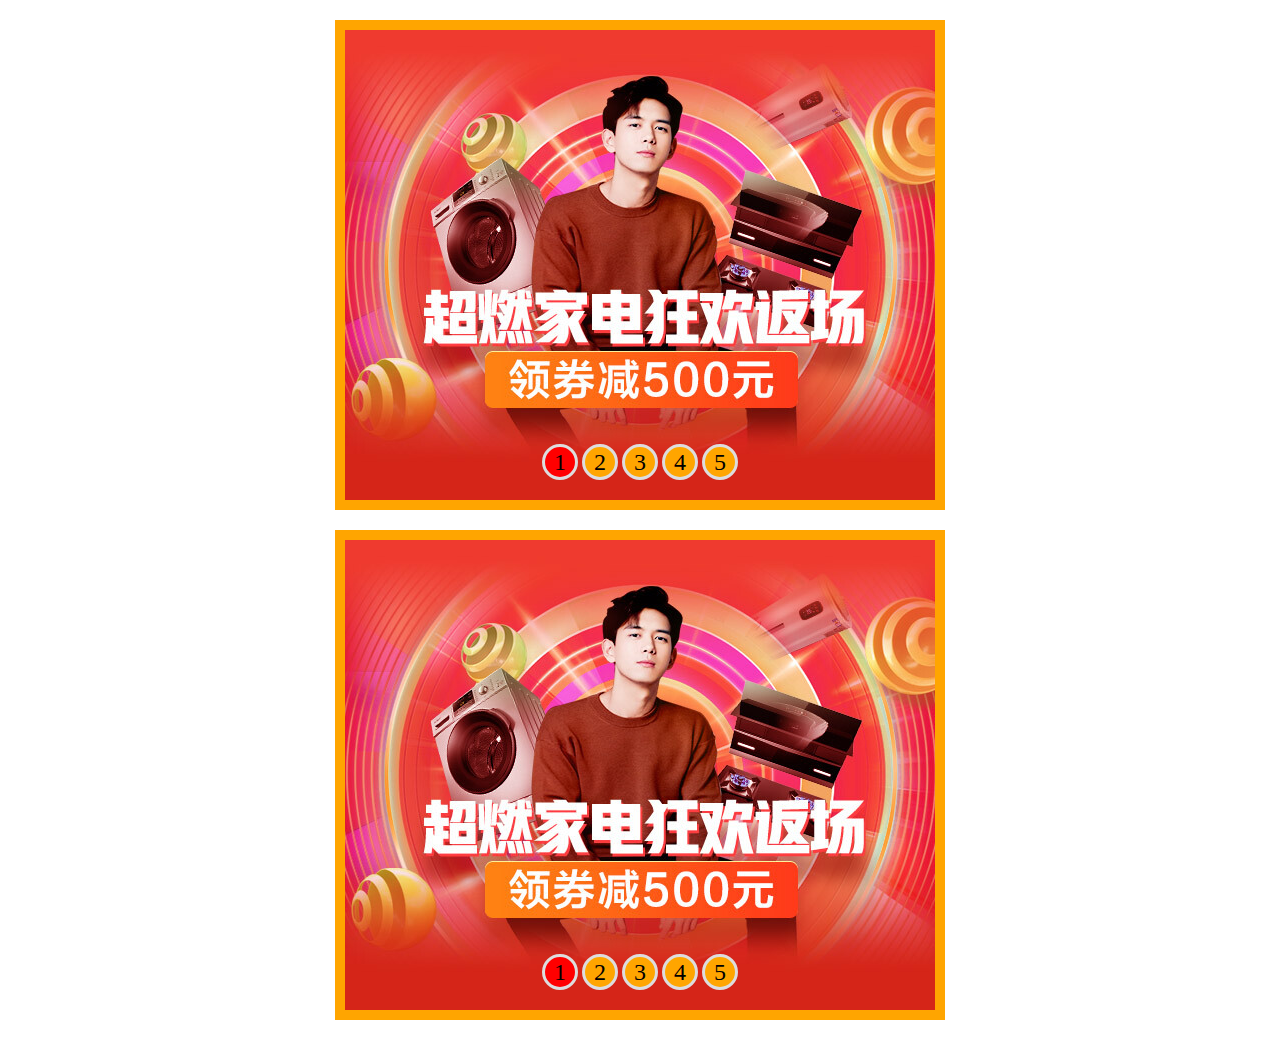
<file: index.html>
<!DOCTYPE html>
<html lang="en">
<head>
	<meta charset="UTF-8">
	<title>Document</title>
	<style type="text/css">
		.imgs img{
			width: 590px;
			height:470px ;
			display: block;
			/* vertical-align: middle; *//* 文本的垂直居中 */
		}
		ul{
			list-style: none;
			padding: 0;
			margin: 0;
		}
		.box{
			width: 590px;
			height: 470px;
			position: relative;
			border:10px solid orange;
			margin: 20px auto;
			overflow: hidden;
		}
		.imgs{
			position: absolute;
			display:flex;
			top: 0;
			transition: 1s;
		}
		#carouse102 .imgs{
			position: absolute;
			top: 0;
			left: 0;
		}
		#carouse102 .imgs li{
			position: absolute;
			top: 0;
			left: 0;
			opacity: 0;
			z-index:-1;
			transition: 1s linear;
		}
		#carouse102 .imgs .show{
			opacity: 1;
			z-index: 0;
		}
		.arrows span{
			position: absolute;
			top: 215px;
			color: #fff;
			background: #000;
			text-align: center;
			width: 30px;
			height: 40px;
			line-height: 40px;
			font-size: 36px;
			vertical-align: middle;
			cursor: pointer;/* 鼠标指针（小手） */
			font-family: 黑体;
			opacity: 0;
		}
		.box:hover .arrows span{
			opacity: 0.3;
		}
		.box .arrows span:hover{
			opacity: 1;
		}
		.arrows .left{
			left: 0;
		}
		.arrows .right{
			right: 0;
		}
		.dots{
			position: absolute;
			display: flex;
			width: 100%;
			justify-content: center;
			bottom: 20px;
		}
		.dots li{
			width: 30px;
			height: 30px;
			line-height: 30px;
			font-size: 24px;
			text-align: center;
			background: orange;
			border-radius: 50%;
			border: 3px solid #ddd;
			margin: 0 2px;
			cursor: pointer;
		}
		#carouse102 .dots li{
			width: 30px;
			height: 30px;
			line-height: 30px;
			font-size: 24px;
			text-align: center;
			background: orange;
			border-radius: 50%;
			border: 3px solid #ddd;
			margin: 0 2px;
			cursor: pointer;
			transition: 1s linear;
		}
		.dots .act{
			background: red;
		}
		#carouse102 .dots .act{
			background: red;
		}





	</style>
</head>
<body>
	<div id="carouse101" class="box">
		<!-- ul.imgs>li*5>a[href=#]>img[src=images/$.jpg][alt=$]展开后是↓ -->
		<ul class="imgs" style="left:0">
			<li><a href="#"><img src="images/1.jpg" alt="1"></a></li>
			<li><a href="#"><img src="images/2.jpg" alt="2"></a></li>
			<li><a href="#"><img src="images/3.jpg" alt="3"></a></li>
			<li><a href="#"><img src="images/4.jpg" alt="4"></a></li>
			<li><a href="#"><img src="images/5.jpg" alt="5"></a></li>
		</ul>
		<div class="arrows">
			<span class="left">&lt;</span>
			<span class="right">&gt;</span>
		</div>
		<ul class="dots">
			<li class="act">1</li>
			<li>2</li>
			<li>3</li>
			<li>4</li>
			<li>5</li>
		</ul>
	</div>
		<div id="carouse102" class="box">
		<ul class="imgs" style="left:0">
			<li class="show"><a href="#"><img src="images/1.jpg" alt="1"></a></li>
			<li><a href="#"><img src="images/2.jpg" alt="2"></a></li>
			<li><a href="#"><img src="images/3.jpg" alt="3"></a></li>
			<li><a href="#"><img src="images/4.jpg" alt="4"></a></li>
			<li><a href="#"><img src="images/5.jpg" alt="5"></a></li>
		</ul>
		<div class="arrows">
			<span class="left">&lt;</span>
			<span class="right">&gt;</span>
		</div>
		<ul class="dots">
			<li class="act">1</li>
			<li>2</li>
			<li>3</li>
			<li>4</li>
			<li>5</li>
		</ul>
	</div>

	<script type="text/javascript">
		function lbt1(id){
    //编写思路，index值，根据index值显示对应的图片并设置按钮特殊样式
		//轮播图的主要工作就是调整图片列表的定位或是显隐
		//获取轮播图显示区域
		var box=document.getElementById('carouse101');
		//图片列表
		var imgs=box.getElementsByClassName('imgs')[0];
		//左箭头
		var arrowL=box.getElementsByClassName('left')[0];
		//右箭头
		var arrowR=box.getElementsByClassName('right')[0];
		//按钮容器
		var dots=box.getElementsByClassName('dots')[0];
		//按钮列表
		var btns=dots.getElementsByTagName('li');
		var imgWidth=590;//一幅图的宽度
		var index=0;//当前显示的图片序号，0号开始
		var n=btns.length;//图片数量/按钮数量
		var index=0;
		var t=null;//时间停止
		var s=2;//时间几秒
		function showImg(index){
			imgs.style.left=-1*index*imgWidth+'px';
		}
		function showBtn(index){
	  	for(var i=0;i<btns.length;i++){
	  		btns[i].removeAttribute('class');
	  	}
	  	btns[index].className='act';
	  }
		arrowR.onclick=function(){

			// if(index<n-1){
			// 	index++;
			// 	}else{
			// 		index=0;
			// 	}
			// 	imgs.style.left=-1*index*imgWidth+'px';
			// 	简化↓↓↓
			index=(index<n-1)?index+1:0;
			showImg(index);
			showBtn(index);
			}
			arrowL.onclick=function(){
			// if(index>0){
			// 	index--;
			// 	}else{
			// 		index=n-1;
			// 	}
			// 	imgs.style.left=-1*index*imgWidth+'px';
			// 简化↓↓↓
			index=index>0?index-1:n-1;
			showImg(index);
			showBtn(index);
		}
		//时间循环2秒
	  box.onmouseover=function(){
	  	clearInterval(t);
	  }
	  box.onmouseout=function(){
		t=setInterval(arrowR.onclick,s*1000);
		}
		box.onmouseout();
		for(var i=0;i<btns.length;i++){
			btns[i].index=i;
			btns[i].onclick=function(){
				index=this.index;
				showImg(index);
				showBtn(index);
			}
		}
	}
		function lbt2(id){
			//编写思路，index值，根据index值显示对应的图片并设置按钮特殊样式
		//轮播图的主要工作就是调整图片列表的定位或是显隐
		//获取轮播图显示区域
		var box=document.getElementById('carouse102');
		//图片列表
		var imgsbox=box.getElementsByClassName('imgs')[0];//图片列表区域
		//左箭头
		var imgs=imgsbox.getElementsByTagName('li');//图片列表
		var arrowL=box.getElementsByClassName('left')[0];
		//右箭头
		var arrowR=box.getElementsByClassName('right')[0];
		//按钮容器
		var dots=box.getElementsByClassName('dots')[0];
		//按钮列表
		var btns=dots.getElementsByTagName('li');
		var index=0;//当前显示的图片序号，0号开始
		var n=btns.length;//图片数量/按钮数量
		var t=null;//时间停止
		var s=2;//时间几秒
		function showImg(index){
			for(var i=0;i<n;i++){
				imgs[i].removeAttribute('class');
			}
			imgs[index].className='show';
		}
		function showBtn(index){
	  	for(var i=0;i<btns.length;i++){
	  		btns[i].removeAttribute('class');
	  	}
	  	btns[index].className='act';
	  }
		arrowR.onclick=function(){
			index=(index<n-1)?index+1:0;
			showImg(index);
			showBtn(index);
			}
			arrowL.onclick=function(){
			index=index>0?index-1:n-1;
			showImg(index);
			showBtn(index);
		}
	  box.onmouseover=function(){
	  	clearInterval(t);
	  }
	  box.onmouseout=function(){
		t=setInterval(arrowR.onclick,s*1000);
		}
		box.onmouseout();
		for(var i=0;i<btns.length;i++){
			btns[i].index=i;
			btns[i].onclick=function(){
				index=this.index;
				showImg(index);
				showBtn(index);
			}
		}
		}
		lbt1('carouse101');
		lbt2('carouse102');
	</script>
</body>
</html>
</file>
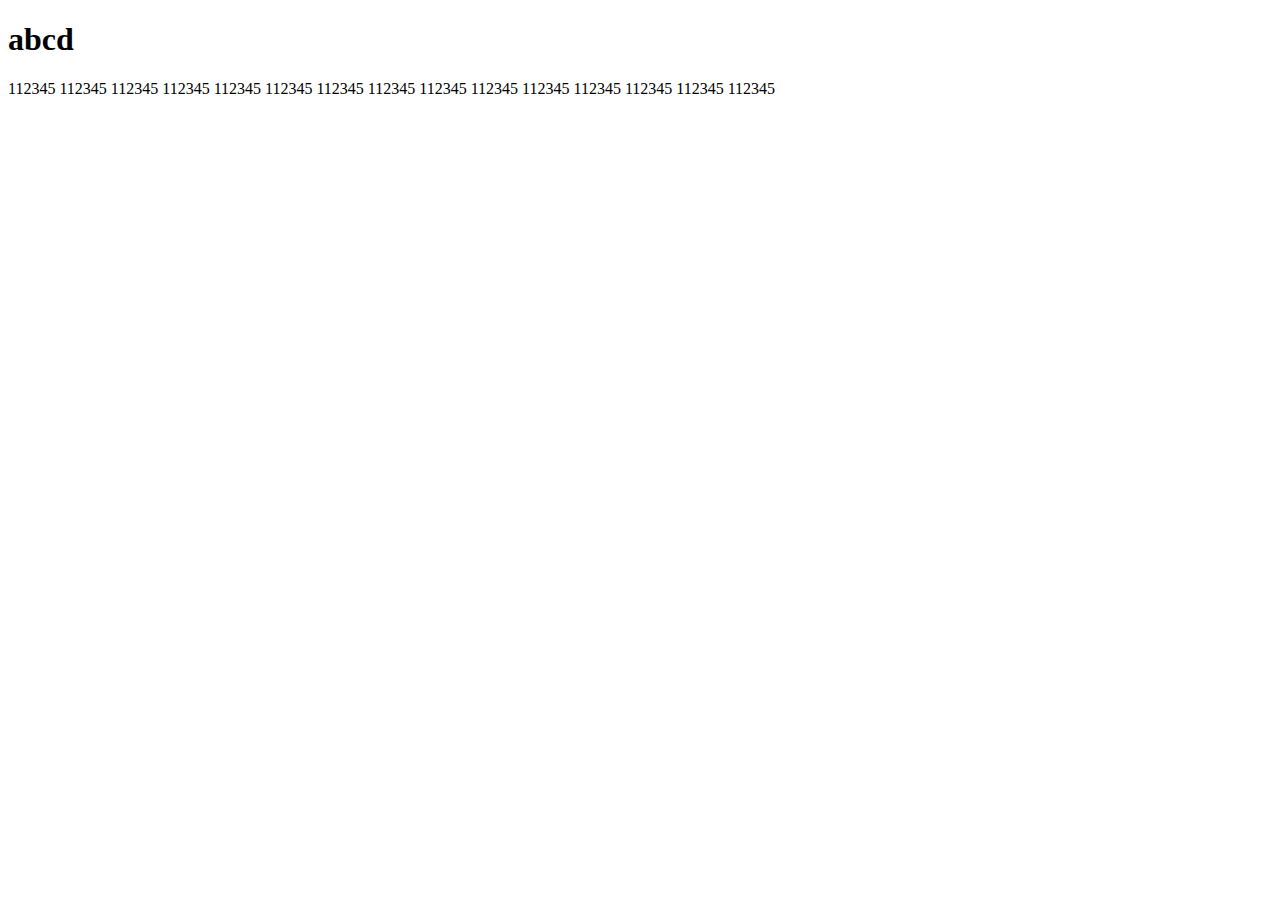
<file: abcd.html>
<!DOCTYPE html>
<html lang="en">
<head>
	<meta charset="UTF-8">
	<link rel="stylesheet" type="text/css" href="css/abc.css">
	<title>abcd</title>
</head>
<body>
	<h1>abcd</h1>
	<tr>
		<td>112345</td>
		<td>112345</td>
		<td>112345</td>
		<td>112345</td>
		<td>112345</td>
	</tr>
	<tr>
		<td>112345</td>
		<td>112345</td>
		<td>112345</td>
		<td>112345</td>
		<td>112345</td>
	</tr>
	<tr>
		<td>112345</td>
		<td>112345</td>
		<td>112345</td>
		<td>112345</td>
		<td>112345</td>
	</tr>
</body>
</html>
</file>
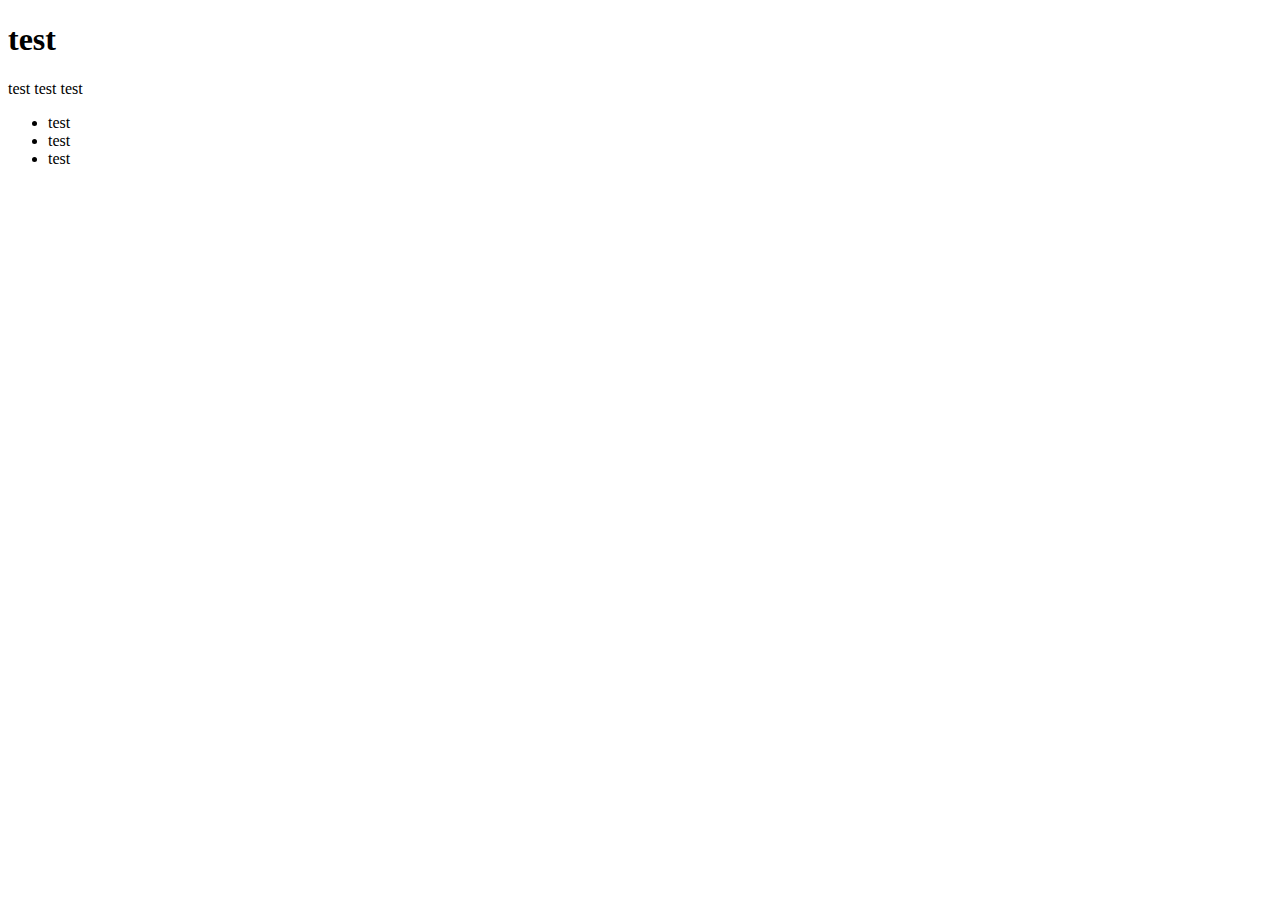
<file: test.html>
<!DOCTYPE html>
<html lang="en">
<head>
	<meta charset="UTF-8">
	<title>test</title>
</head>
<body>
	<h1>test</h1>
	<p>test test test</p>
	<ul>
		<li>test</li>
		<li>test</li>
		<li>test</li>
	</ul>
</body>
</html>
</file>
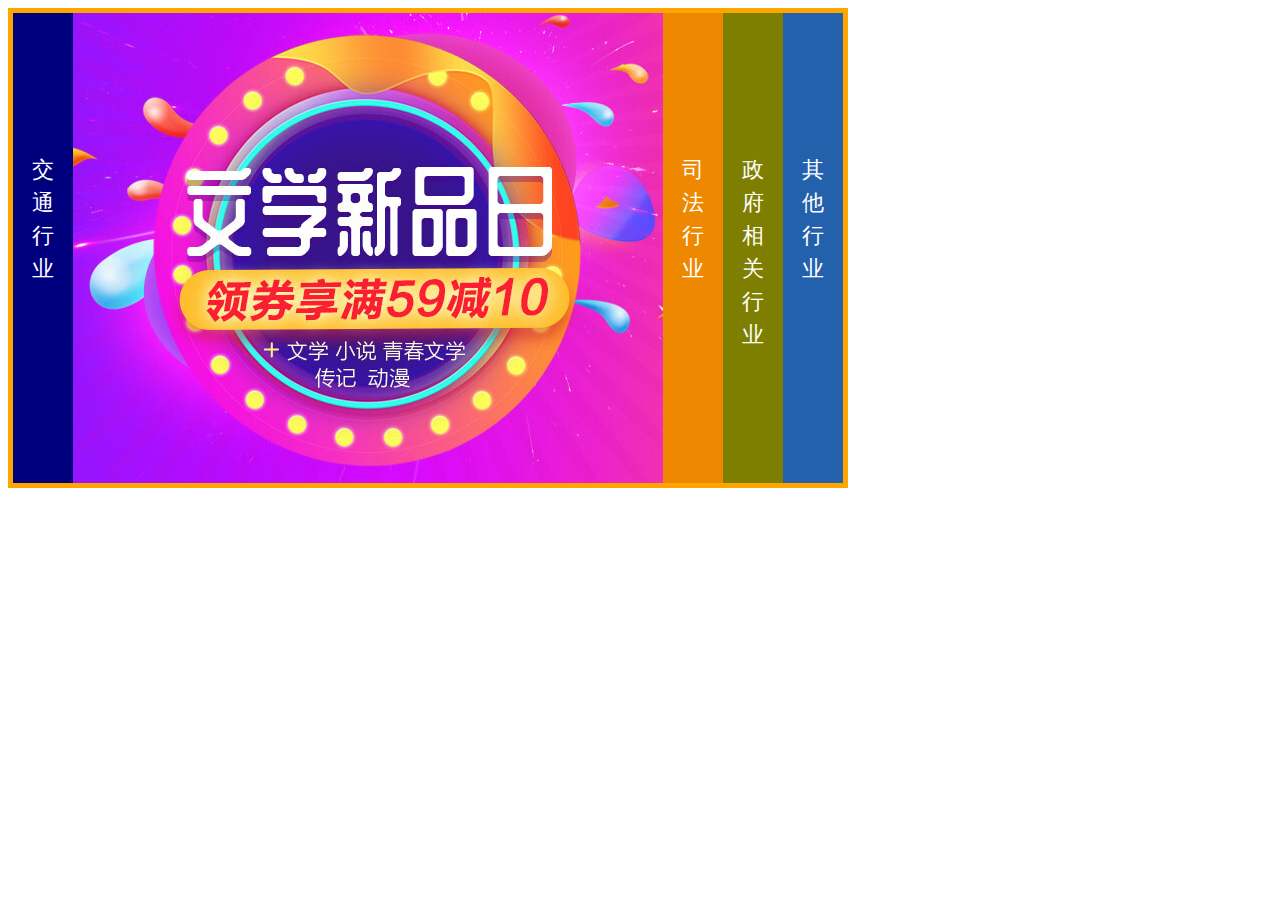
<file: 抽屉样式.html>
<!DOCTYPE html>
<html lang="en">
<head>
	<meta charset="UTF-8">
	<link rel="stylesheet" href="css/CSS.css">
	<title>抽屉效果</title>
</head>
<body>
	<div id="ct1" class="ctboxs">
		<!-- div.ctbox*4>.title+.content>img[src=images/$$$.jpg][alt=$] -->
		<div class="ctbox ct1">
			<div class="title t1">交通行业</div>
			<div class="content">
				<img src="images/001.jpg" alt="1"></div>
		</div>
		<div class="ctbox ct2">
			<div class="title">司法行业</div>
			<div class="content">
				<img src="images/002.jpg" alt="2"></div>
		</div>
		<div class="ctbox ct3">
			<div class="title">政府相关行业</div>
			<div class="content">
				<img src="images/003.jpg" alt="3"></div>
		</div>
		<div class="ctbox ct4">
			<div class="title">其他行业</div>
			<div class="content">
				<img src="images/004.jpg" alt="4"></div>
		</div>
	</div>
	<script src="js/js.js"></script>
</body>
</html>
</file>
<file: css/abc.css>
table,td {
	border: 1px solid;
}
table {
	border-collapse: collapse;
}
td {
	padding: 5px;
}
</file>
<file: css/CSS.css>
/* 标题区域，60*470，内容区域(图片)590*470 */
.ctboxs {
	width: 830px;
	height: 470px;
	position: relative;
	overflow: hidden;
	border: 5px solid orange;
}
.ctboxs .ctbox {
	width: 650px;
	height: 470px;
	display: flex;
	position: absolute;
	top: 0;
}
.ctboxs .ct1 {
	left: 0;
}
.ctboxs .ct2 {
	left: 650px;
}
.ctboxs .ct3 {
	left: 710px;
}
.ctboxs .ct4 {
	left: 770px;
}
.ctboxs .ctbox .title {
	color: #fff;
	font-size: 22px;
	line-height: 1.5;
	padding: 140px 19px 0;
	cursor: pointer;
}
.ctboxs .ct1 .title {
	background: rgb(0, 0, 127);
}
.ctboxs .ct2 .title {
	background: rgb(238, 136, 0);
}
.ctboxs .ct3 .title {
	background: rgb(126, 127, 0);
}
.ctboxs .ct4 .title {
	background: rgb(35, 97, 173);
}
</file>
